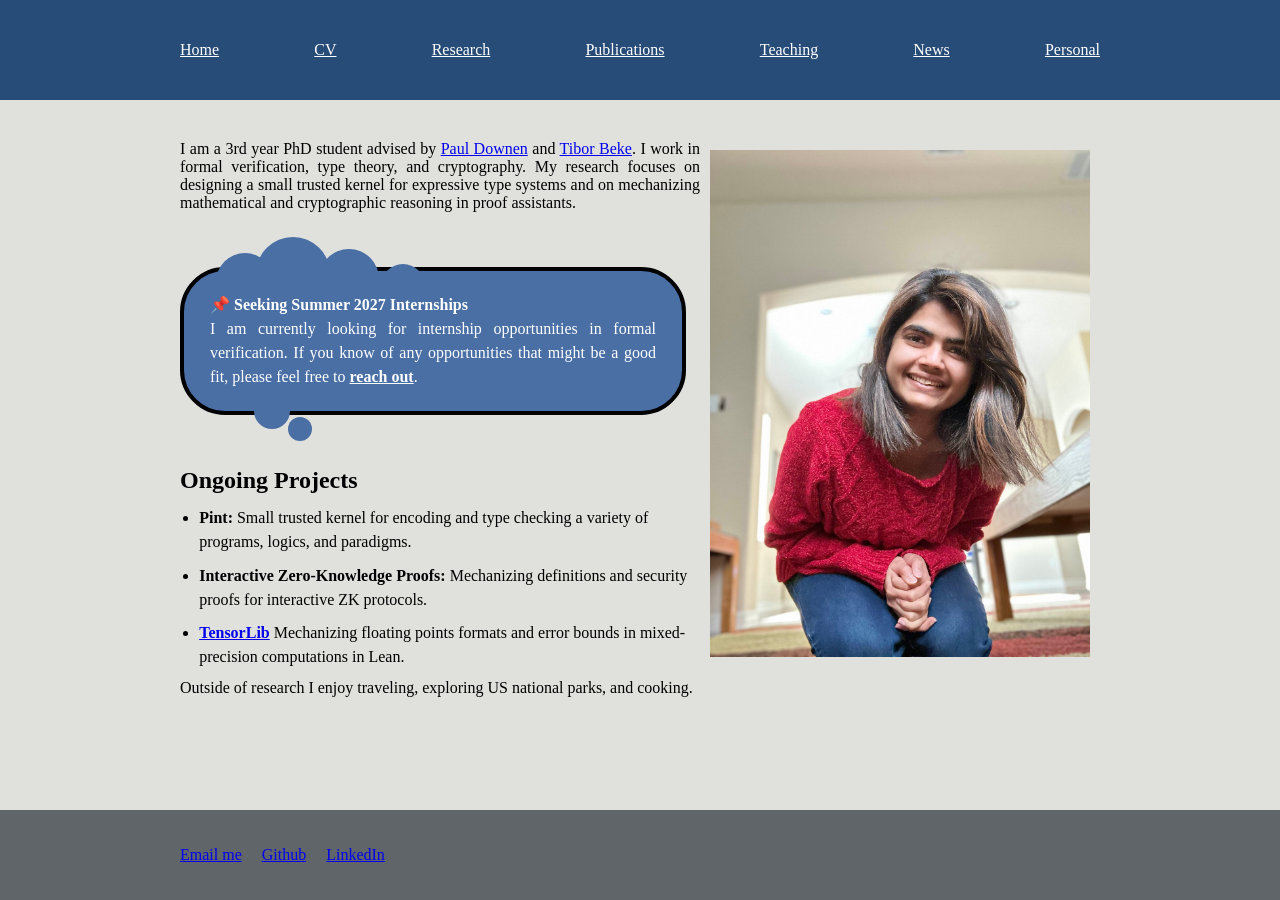
<file: index.html>
<!DOCTYPE html>
<html lang="en">
	<head>
		<title>Shriya Thakur</title>
		<meta charset="UTF-8">
		<meta name="viewport" content="width=device-width, initial-scale=1">
		<link href="css/style.css" rel="stylesheet">
	</head>
	<body>
		<div id="main">
			<div id="navbar-wrapper">
				<div id="navbar" class="container">
				<a href="index.html">Home</a>
				<a href="resume.html">CV</a>
				<a href="projects.html">Research</a>
				<a href="publications.html">Publications</a>
				<a href="teaching.html">Teaching</a>
				<a href="news.html">News</a>
				<a href="personal.html">Personal</a>
			</div>
			</div>
			<div id="content" class="container">
				<img class="pic" src="img/bub.jpg" alt="A pic of bubitto.">
				<p>I am a 3rd year PhD student advised by <a href="https://pauldownen.com" target="_blank">Paul Downen</a> and <a href="https://www.uml.edu/profile/tibor_beke/" target="_blank" > Tibor Beke</a>.
					I work in formal verification, type theory, and cryptography. 
					My research focuses on designing a small trusted kernel for expressive type systems and on mechanizing mathematical and 
					cryptographic reasoning in proof assistants.</p> 
					
				<div class="internship-cloud"><p> 📌 <strong>Seeking Summer 2027 Internships</strong><br> I am currently looking for internship opportunities in formal verification. 
					If you know of any opportunities that might be a good fit, please feel free to <a href="mailto:shriyacool23@gmail.com">reach out</a>.</p></div>

				<div class="current-research">
  				<h2>Ongoing Projects</h2>
  					<ul>
    				<li><strong>Pint:</strong> Small trusted kernel for encoding and type checking a variety of programs, logics, and paradigms.</li>
   					 <li><strong>Interactive Zero-Knowledge Proofs:</strong> Mechanizing definitions and security proofs for interactive ZK protocols.</li>
   					 <li> <strong><a href="https://github.com/leanprover/TensorLib" target="_blank">TensorLib</a></strong> Mechanizing floating points formats and error bounds in mixed-precision computations in Lean.</li>
  					</ul>
				</div>
				<p>Outside of research I enjoy traveling, exploring US national parks, and cooking.</p>

			</div>


			<div id="contact-wrapper">
				<div id="contact" class="container">
					<div>
						<a href="mailto:shriyacool23@gmail.com">Email me</a>
					</div>
					<div>
						<a href="https://github.com/SmoothThunk">Github</a>
					</div>
					<div>
						<a href="https://www.linkedin.com/in/shriya-thakur-670aa0254">LinkedIn</a>
					</div>
				</div>
			</div>
		</div>
	</body>
</html>
</file>
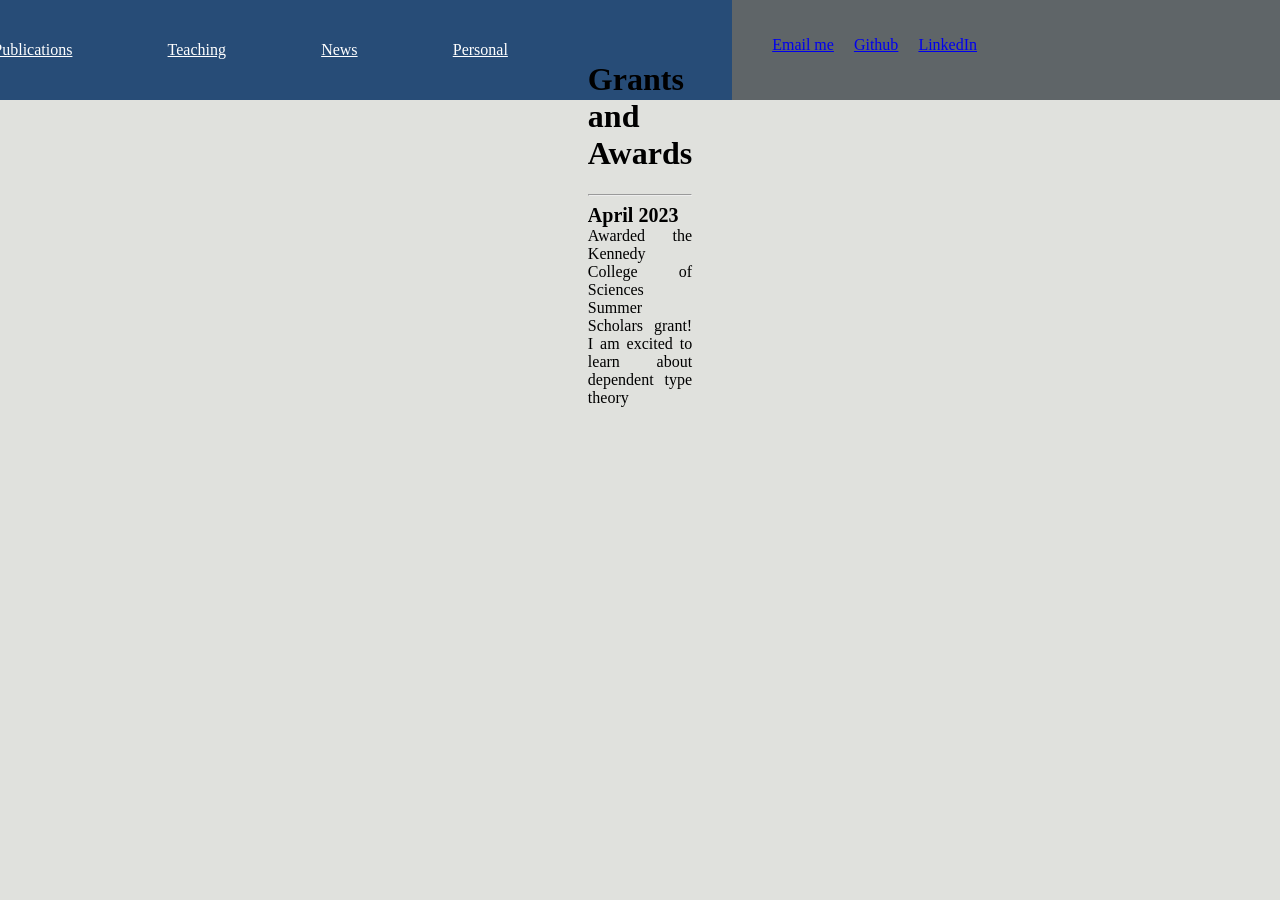
<file: grants.html>
<!DOCTYPE html>
<html lang="en">
	<head>
		<title>News</title>
		<meta charset="UTF-8">
		<meta name="viewport" content="width=device-width, initial-scale=1">
		<link href="css/style.css" rel="stylesheet">
	</head>
	<body>
		<div id="main">
			<div id="navbar-wrapper">
				<div id="navbar-wrapper">
				<div id="navbar" class="container">
				<a href="index.html">Home</a>
				<a href="resume.html">CV</a>
				<a href="projects.html">Research</a>
				<a href="publications.html">Publications</a>
				<a href="teaching.html">Teaching</a>
				<a href="news.html">News</a>
				<a href="personal.html">Personal</a>
			</div>
			</div>
			<div id="content" class="container">
				<h1>Grants and Awards</h1>
                <hr>

				<div class="grants-item">
					<h3>April 2023</h3>
					<p>Awarded the Kennedy College of Sciences Summer Scholars grant! I am excited to learn about dependent type theory </p>
				</div>
			</div>
			<div id="contact-wrapper">
				<div id="contact" class="container">
					<div>
						<a href="mailto:shriyacool23@gmail.com">Email me</a>
					</div>
					<div>
						<a href="https://github.com/SmoothThunk">Github</a>
					</div>
					<div>
						<a href="www.linkedin.com/in/shriya-thakur-670aa0254">LinkedIn</a>
					</div>
				</div>
			</div>
		</div>
	</body>
</html>
</file>
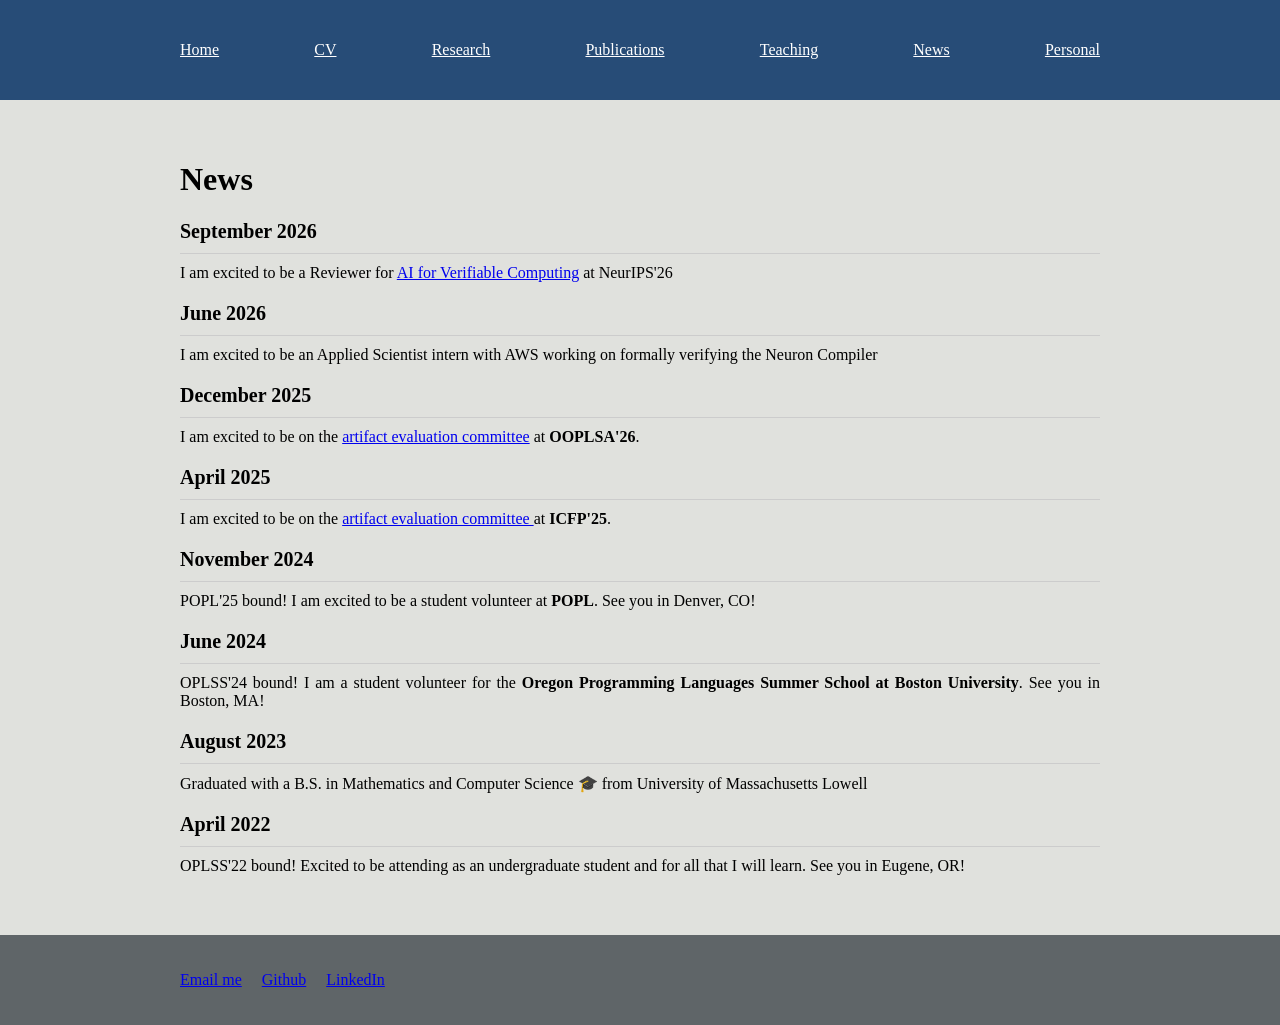
<file: news.html>
<!DOCTYPE html>
<html lang="en">
	<head>
		<title>News</title>
		<meta charset="UTF-8">
		<meta name="viewport" content="width=device-width, initial-scale=1">
		<link href="css/style.css" rel="stylesheet">
	</head>
	<body>
		<div id="main">
			<div id="navbar-wrapper">
				<div id="navbar" class="container">
				<a href="index.html">Home</a>
				<a href="resume.html">CV</a>
				<a href="projects.html">Research</a>
				<a href="publications.html">Publications</a>
				<a href="teaching.html">Teaching</a>
				<a href="news.html">News</a>
				<a href="personal.html">Personal</a>
			</div>
			</div>
			<div id="content" class="container">
				<h1>News</h1>

				<div class="news-item">
					<h3>September 2026</h3>
					<hr>
					<p>I am excited to be a Reviewer for <a href="https://vericodegen.github.io" target=""blank">AI for Verifiable Computing</a> at NeurIPS'26 </p> </div>

				<div class="news-item">
					<h3>June 2026</h3>
					<hr>
					<p>I am excited to be an Applied Scientist intern with AWS working on formally verifying the Neuron Compiler </p> </div>

				<div class="news-item">
					<h3>December 2025</h3>
					<hr>
					<p>I am excited to be on the <a href="https://2026.splashcon.org/profile/shriyathakur" target="blank">artifact evaluation committee</a> at <strong>OOPLSA'26</strong>.
				</div>


				<div class="news-item">
					<h3>April 2025</h3>
					<hr>
					<p>I am excited to be on the
						<a href="https://icfp25.sigplan.org/profile/shriyathakur" target="blank"> artifact evaluation committee </a> at <strong>ICFP'25</strong>.</p>
				</div>
				
				<div class="news-item">
					<h3>November 2024</h3>
					<hr>
					<p>POPL'25 bound! I am excited to be a student volunteer at <strong>POPL</strong>. See you in Denver, CO!</p>
				</div>

                <div class="news-item">
					<h3>June 2024</h3>
					<hr>
					<p>OPLSS'24 bound! I am a student volunteer for the <strong>Oregon Programming Languages Summer School at Boston University</strong>. See you in Boston, MA!</p>
				</div>



				<div class="news-item">
					<h3>August 2023</h3>
					<hr>
					<p>Graduated with a B.S. in Mathematics and Computer Science 🎓 from University of Massachusetts Lowell</p>
				</div>

				<div class="news-item">
					<h3>April 2022</h3>
					<hr>
					<p>OPLSS'22 bound! Excited to be attending as an undergraduate student and for all that I will learn. See you in Eugene, OR!</p>
				</div>


			</div>
			<div id="contact-wrapper">
				<div id="contact" class="container">
					<div>
						<a href="mailto:shriyacool23@gmail.com">Email me</a>
					</div>
					<div>
						<a href="https://github.com/SmoothThunk">Github</a>
					</div>
					<div>
						<a href="www.linkedin.com/in/shriya-thakur-670aa0254">LinkedIn</a>
					</div>
				</div>
			</div>
		</div>
	</body>
</html>
</file>
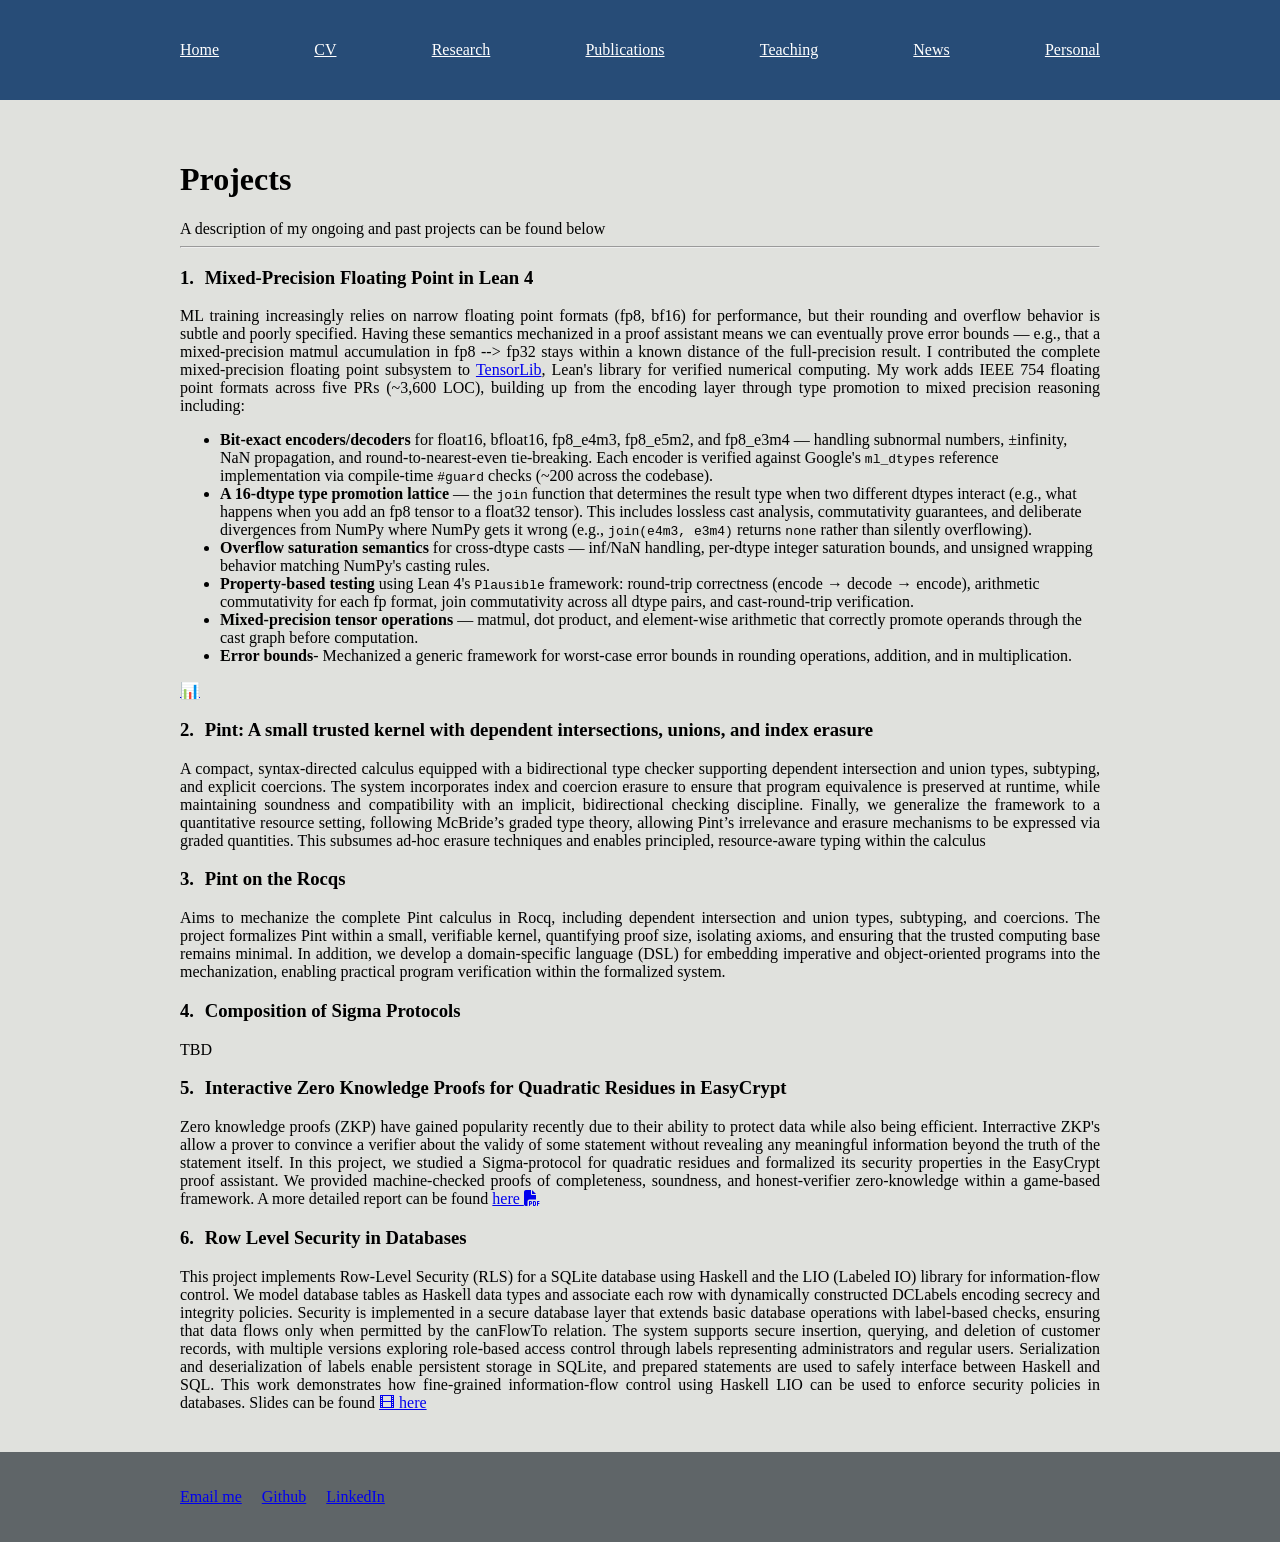
<file: projects.html>
<!DOCTYPE html>
<html lang="en">
	<head>
		<title>Projects</title>
		<meta charset="UTF-8">
		<meta name="viewport" content="width=device-width, initial-scale=1">
		<link href="css/style.css" rel="stylesheet">
		<link rel="stylesheet" href="https://cdnjs.cloudflare.com/ajax/libs/font-awesome/6.5.1/css/all.min.css">

	</head>
	<body>
		<div id="main">
			<div id="navbar-wrapper">
				<div id="navbar" class="container">
				<a href="index.html">Home</a>
				<a href="resume.html">CV</a>
				<a href="projects.html">Research</a>
				<a href="publications.html">Publications</a>
				<a href="teaching.html">Teaching</a>
				<a href="news.html">News</a>
				<a href="personal.html">Personal</a>
			</div>
		</div>
			<div id="content" class="container">
                <h1>Projects</h1>
				<p>A description of my ongoing and past projects can be found below</p>
                <hr>

				<div class="projects-item">
    <h3>Mixed-Precision Floating Point in Lean 4</h3>
    <p>
	ML training increasingly relies on narrow floating point formats (fp8, bf16) for performance,
	but their rounding and overflow behavior is subtle and poorly specified. Having these semantics
	mechanized in a proof assistant means we can eventually prove error bounds — e.g.,
	that a mixed-precision matmul accumulation in fp8 --> fp32 stays within a known distance of the
	full-precision result. I contributed the complete mixed-precision floating point subsystem to
	<a href="https://github.com/leanprover/TensorLib">TensorLib</a>, Lean's library
	for verified numerical computing. My work adds IEEE 754 floating point formats across
	five PRs (~3,600 LOC), building up from the encoding layer through type promotion to
	mixed precision reasoning including:
    </p>
    <ul>
      <li>
        <strong>Bit-exact encoders/decoders</strong> for float16, bfloat16, fp8_e4m3, fp8_e5m2, and
        fp8_e3m4 — handling subnormal numbers, ±infinity, NaN propagation, and round-to-nearest-even
        tie-breaking. Each encoder is verified against Google's <code>ml_dtypes</code> reference
        implementation via compile-time <code>#guard</code> checks (~200 across the codebase).
      </li>
      <li>
        <strong>A 16-dtype type promotion lattice</strong> — the <code>join</code> function that
        determines the result type when two different dtypes interact (e.g., what happens when you add
        an fp8 tensor to a float32 tensor). This includes lossless cast analysis, commutativity
        guarantees, and deliberate divergences from NumPy where NumPy gets it wrong (e.g.,
        <code>join(e4m3, e3m4)</code> returns <code>none</code> rather than silently overflowing).
      </li>
      <li>
        <strong>Overflow saturation semantics</strong> for cross-dtype casts — inf/NaN handling,
        per-dtype integer saturation bounds, and unsigned wrapping behavior matching NumPy's casting
        rules.
      </li>
      <li>
        <strong>Property-based testing</strong> using Lean 4's <code>Plausible</code> framework:
        round-trip correctness (encode → decode → encode), arithmetic commutativity for each fp
        format, join commutativity across all dtype pairs, and cast-round-trip verification.
      </li>
      <li>
        <strong>Mixed-precision tensor operations</strong> — matmul, dot product, and element-wise
        arithmetic that correctly promote operands through the cast graph before computation.
      </li>
	  <li>
		<strong>Error bounds</strong>- Mechanized a generic framework for worst-case
		error bounds in rounding operations, addition, and in multiplication.
	  </li>
    </ul>

    <!-- <h3>Challenges:</h3>
    <p>
      The fp8 formats are tricky. fp8_e4m3 and e3m4 trade off range vs. precision (e4m3 max
      is 448, e3m4 max is 15.5), and each format has different NaN/infinity conventions (e4m3fn has no
      infinity, e5m2 does, e3m4 does). Getting round-to-nearest-even correct at the boundary between
      subnormal and normal numbers, and at the overflow edge where double-rounding through fp32 can
      disagree with a single-precision round, required careful bit-level reasoning validated against
      the reference.

    </p> -->

    <p>
     <a href="https://smooththunk.github.io/TensorLib-Timeline-Visual/" target="_blank"> 📊  </a>
    </p>
  </div>

				<div class="projects-item">
				<h3>Pint: A small trusted kernel with dependent intersections, unions, and index erasure</h3>
				
				<p> A compact, syntax-directed calculus equipped with a bidirectional type checker supporting dependent intersection and union types, 
					subtyping, and explicit coercions. The system incorporates index and coercion erasure to ensure that program equivalence is preserved at runtime, 
					while maintaining soundness and compatibility with an implicit, bidirectional checking discipline. Finally, we generalize the framework to a 
					quantitative resource setting, following McBride’s graded type theory, allowing Pint’s irrelevance and erasure mechanisms to be expressed via 
					graded quantities. This subsumes ad-hoc erasure techniques and enables principled, resource-aware typing within the calculus</p>
				
				</div>

				<div class="projects-item">
				<h3>Pint on the Rocqs</h3>
				<p> Aims to mechanize the complete Pint calculus in Rocq, including dependent intersection and union types, 
					subtyping, and coercions. The project formalizes Pint within a small, verifiable kernel, quantifying proof size, 
					isolating axioms, and ensuring that the trusted computing base remains minimal. 
					In addition, we develop a domain-specific language (DSL) for embedding imperative and object-oriented programs into the mechanization, 
					enabling practical program verification within the formalized system.</p> 
				</div>

				<div class="projects-item">
				<h3>Composition of Sigma Protocols</h3>
				<p> TBD</p> 
				</div>

				<div class="projects-item">
                <h3>Interactive Zero Knowledge Proofs for Quadratic Residues in EasyCrypt</h3>
                 <p>
                    Zero knowledge proofs (ZKP) have gained popularity recently due to their ability to protect data while also being efficient.
					Interractive ZKP's allow a prover to convince a verifier about the validy of some statement without revealing any meaningful information
					beyond the truth of the statement itself. In this project, we studied a Sigma-protocol for quadratic residues and formalized its security 
					properties in the EasyCrypt proof assistant. We provided machine-checked proofs of completeness, soundness, and honest-verifier zero-knowledge 
					within a game-based framework. A more detailed report can be found
					<a href="EasyZKP.pdf" target="_blank" rel="noopener" class="paper-link"> here
                	<i class="fa-solid fa-file-pdf"></i>
                	</a>

                </p>
            </div>



				<div class="projects-item">
					<h3>Row Level Security in Databases</h3>
					<p>This project implements Row-Level Security (RLS) for a SQLite database using Haskell and the LIO (Labeled IO) library for 
						information-flow control. We model database tables as Haskell data types and associate each row with dynamically constructed 
						DCLabels encoding secrecy and integrity policies. Security is implemented in a secure database layer that extends 
						basic database operations with label-based checks, ensuring that data flows only when permitted by the canFlowTo relation. 
						The system supports secure insertion, querying, and deletion of customer records, with multiple versions exploring role-based 
						access control through labels representing administrators and regular users. Serialization and deserialization of labels enable 
						persistent storage in SQLite, and prepared statements are used to safely interface between Haskell and SQL. This work 
						demonstrates how fine-grained information-flow control using Haskell LIO can be used to enforce security policies in databases. Slides
					can be found <a href="ShriyaThakur_FinalPresentation_FormalMethods.pptx">🎞 here</a></p> 
				</div>
				
			</div>
			<div id="contact-wrapper">
				<div id="contact" class="container">
					<div>
						<a href="mailto:shriyacool23@gmail.com">Email me</a>
					</div>
					<div>
						<a href="https://github.com/SmoothThunk">Github</a>
					</div>
					<div>
						<a href="www.linkedin.com/in/shriya-thakur-670aa0254">LinkedIn</a>
					</div>
				</div>
			</div>
		</div>
	</body>
</html>
</file>
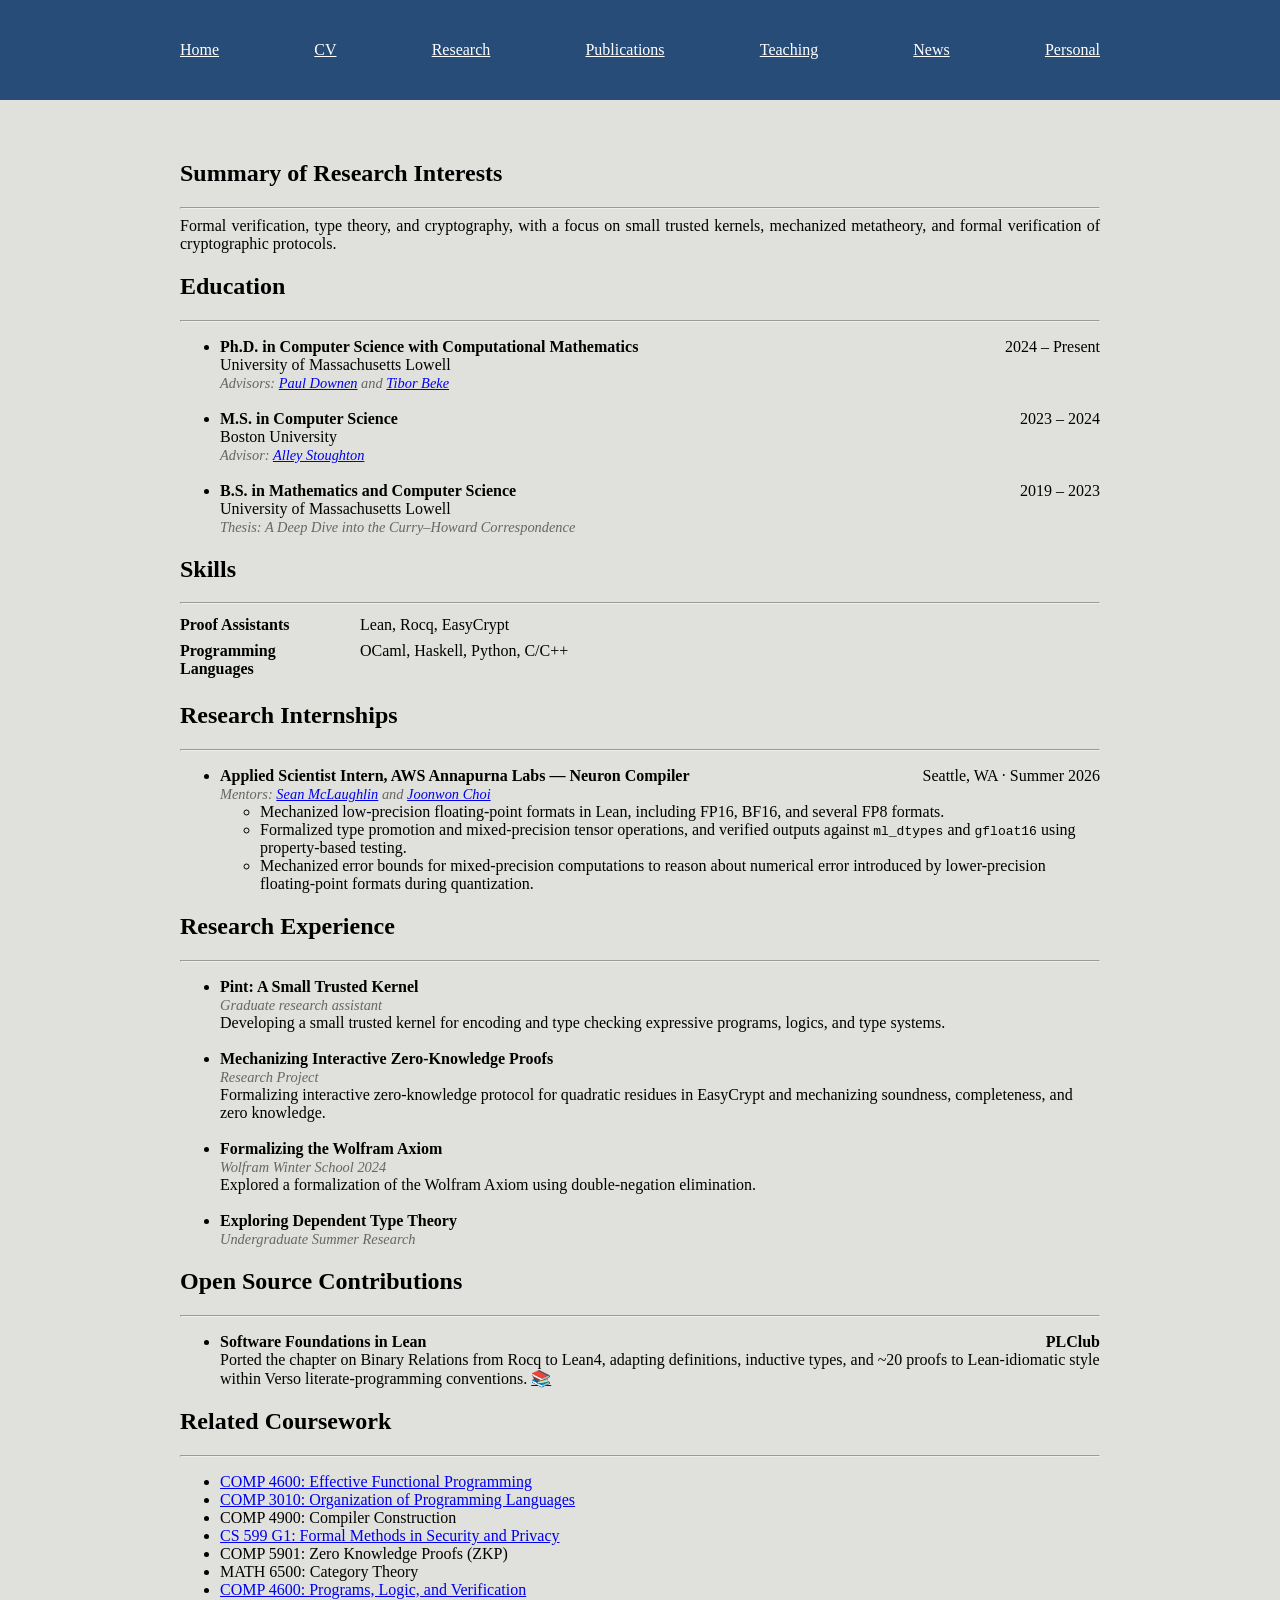
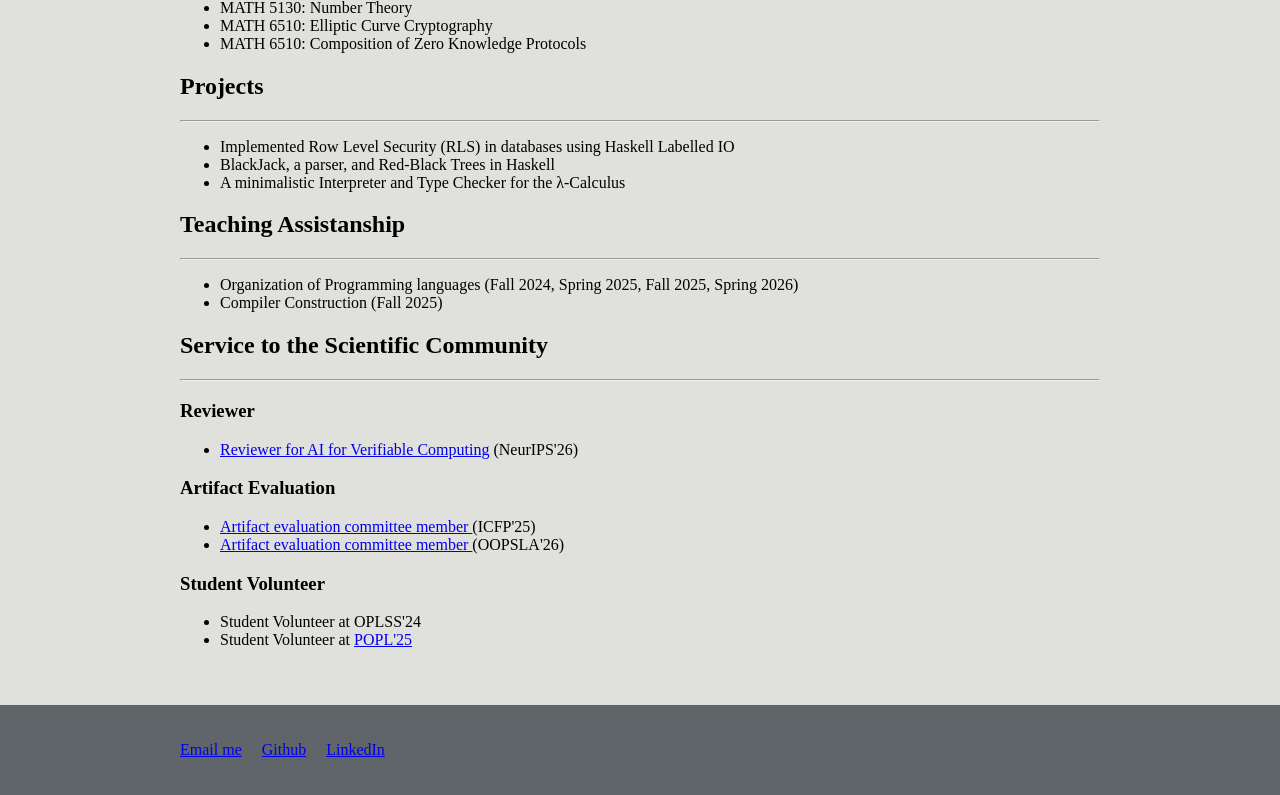
<file: resume.html>
<!DOCTYPE html>
<html lang="en">
	<head>
		<!-- <title>Curriculum Vitae</title> --> 
		<meta charset="UTF-8">
		<meta name="viewport" content="width=device-width, initial-scale=1">
		<link href="css/style.css" rel="stylesheet">
	</head>
	<body>
		<div id="main">
			<div id="navbar-wrapper">
				<div id="navbar" class="container">
				<a href="index.html">Home</a>
				<a href="resume.html">CV</a>
				<a href="projects.html">Research</a>
				<a href="publications.html">Publications</a>
				<a href="teaching.html">Teaching</a>
				<a href="news.html">News</a>
				<a href="personal.html">Personal</a>
			</div>
			</div>
			<div id="content" class="container">
				<!-- <h1>Resume</h1> -->

				<h2>Summary of Research Interests</h2>
				<hr>
				<p> Formal verification, type theory, and cryptography, with a focus on small trusted kernels, mechanized metatheory, and formal verification
				of cryptographic protocols. </p>

				<h2>Education</h2>
				<hr>
				<ul>
					<li> <strong>Ph.D. in Computer Science with Computational Mathematics</strong>
						<span class="location">2024 – Present</span><br>
						University of Massachusetts Lowell<br>
						<span class="meta">
							Advisors: <a href="https://pauldownen.com" target="_blank">Paul Downen</a> and <a href="https://www.uml.edu/profile/tibor_beke/" target="_blank">Tibor Beke</a></span>
   					</li> <br>
					<li> <strong>M.S. in Computer Science</strong> <span class="location">2023 – 2024</span><br> Boston University<br>
						<span class="meta"> Advisor: <a href="https://alleystoughton.us" target="_blank">Alley Stoughton</a> </span>
					</li>
					<br>
					<li> <strong>B.S. in Mathematics and Computer Science</strong> <span class="location">2019 – 2023</span><br> University of Massachusetts Lowell <br>
						<span class="meta">
							Thesis: <em>A Deep Dive into the Curry–Howard Correspondence</em>
						</span>
					</li>
				</ul>

				<h2>Skills</h2>
				<hr>
				<table class="skills-table">
					<tr>
						<td><strong>Proof Assistants</strong></td>
						<td>Lean, Rocq, EasyCrypt</td>
					</tr>
					<tr>
						<td><strong>Programming Languages</strong></td>
						<td>OCaml, Haskell, Python, C/C++</td>
					</tr>
				</table>

	

				<h2>Research Internships</h2><hr>
				<ul>
					<li> <strong>Applied Scientist Intern, AWS Annapurna Labs — Neuron Compiler</strong>
						<span class="location">Seattle, WA · Summer 2026</span><br>
						<span class="meta"> Mentors: <a href="https://github.com/seanmcl" target="_blank">Sean McLaughlin</a> and <a href="https://joonwon.net/c/" target="_blank">Joonwon Choi</a></span>

				<ul>
					<li> Mechanized low-precision floating-point formats in Lean, including FP16, BF16, and several FP8 formats.</li>
					<li> Formalized type promotion and mixed-precision tensor operations, and verified outputs against <code>ml_dtypes</code> and <code>gfloat16</code> using property-based testing.</li>
					<li> Mechanized error bounds for mixed-precision computations to reason about numerical error introduced by lower-precision floating-point formats during quantization.</li>
				</ul>
				</li>
				</ul>


				<h2>Research Experience</h2>
				<hr>
				<ul>
					<li> <strong>Pint: A Small Trusted Kernel</strong><br>
						<span class="meta">Graduate research assistant</span><br> 
						Developing a small trusted kernel for encoding and type checking expressive programs, logics, and type systems.
					</li> <br>
					<li> <strong>Mechanizing Interactive Zero-Knowledge Proofs</strong><br> <span class="meta">Research Project</span><br> Formalizing interactive zero-knowledge protocol for quadratic residues in EasyCrypt and mechanizing soundness, completeness, and zero knowledge.</li><br>
					<li> <strong>Formalizing the Wolfram Axiom</strong><br> <span class="meta">Wolfram Winter School 2024</span><br>
						Explored a formalization of the Wolfram Axiom using double-negation elimination.
					</li> <br>
					<li> <strong>Exploring Dependent Type Theory</strong><br> <span class="meta">Undergraduate Summer Research</span></li>
				</ul>

				<h2>Open Source Contributions</h2>
				<hr>
				<ul>
					<strong> <li>Software Foundations in Lean <span class="location">PLClub</span></li></strong>
					Ported the chapter on Binary Relations from Rocq to Lean4, adapting definitions, inductive types, and ~20 proofs to Lean-idiomatic style within Verso literate-programming conventions. 
					<a href="github.com/plclub/sf-in-lean/pull/" target="_blank">📚</a>
				</ul>

				<h2>Related Coursework</h2>
				<hr>
				<ul>
					<li><a href="https://pauldownen.com/courses/22F/EFP/index.html" target="blank">COMP 4600: Effective Functional Programming</a></li>
					<li><a href="https://pauldownen.com/courses/22S/OPL/index.html" target="blank">COMP 3010: Organization of Programming Languages</a></li>
					<li>COMP 4900: Compiler Construction</li>
					<li><a href="https://cs-people.bu.edu/gaboardi/teaching/S24-CS599.html" target="blank">CS 599 G1: Formal Methods in Security and Privacy</a></li>
					<li>COMP 5901: Zero Knowledge Proofs (ZKP)</li>
					<li>MATH 6500: Category Theory</li>
					<li><a href="https://pauldownen.com/courses/25S/Logic/index.html" target="blank">COMP 4600: Programs, Logic, and Verification</a></li>
					<li>MATH 5130: Number Theory</li>
					<li>MATH 6510: Elliptic Curve Cryptography</li>
					<li>MATH 6510: Composition of Zero Knowledge Protocols</li>
				</ul>

				<h2>Projects</h2>
				<hr>
				<ul>
					<li>Implemented Row Level Security (RLS) in databases using Haskell Labelled IO</li>
					<li>BlackJack, a parser, and Red-Black Trees in Haskell</li>
					<li>A minimalistic Interpreter and Type Checker for the λ-Calculus</li>
				</ul>

				<h2>Teaching Assistanship</h2>
				<hr>
				<ul>
					<li>Organization of Programming languages (Fall 2024, Spring 2025, Fall 2025, Spring 2026)</li>
					<li>Compiler Construction (Fall 2025)</li>
				</ul>

				<h2>Service to the Scientific Community</h2>
				<hr>
				<h3> Reviewer </h3>
				<ul>
					<li> <a href="https://vericodegen.github.io" target="blank"> Reviewer for AI for Verifiable Computing</a> (NeurIPS'26)</li>
				</ul>
				<h3> Artifact Evaluation</h3>
				<ul>
					<li> <a href="https://icfp25.sigplan.org/profile/shriyathakur" target="blank"> Artifact evaluation committee member </a> (ICFP'25)</li>
					<li><a href="https://2026.splashcon.org/profile/shriyathakur" target="blank"> Artifact evaluation committee member </a> (OOPSLA'26)</li>
				</ul>
				<h3> Student Volunteer </h3>
				<ul>
					<li>Student Volunteer at OPLSS'24</li>
                    <li>Student Volunteer at <a href="https://conf.researchr.org/home/POPL-2025" target="blank">POPL'25</a></li>

				</ul>

			</div>

			<div id="contact-wrapper">
				<div id="contact" class="container">
					<div>
						<a href="mailto:shriyacool23@gmail.com">Email me</a>
					</div>
					<div>
						<a href="https://github.com/SmoothThunk">Github</a>
					</div>
					<div>
						<a href="www.linkedin.com/in/shriya-thakur-670aa0254">LinkedIn</a>
					</div>
				</div>
			</div>
		</div>
	</body>
</html>
</file>
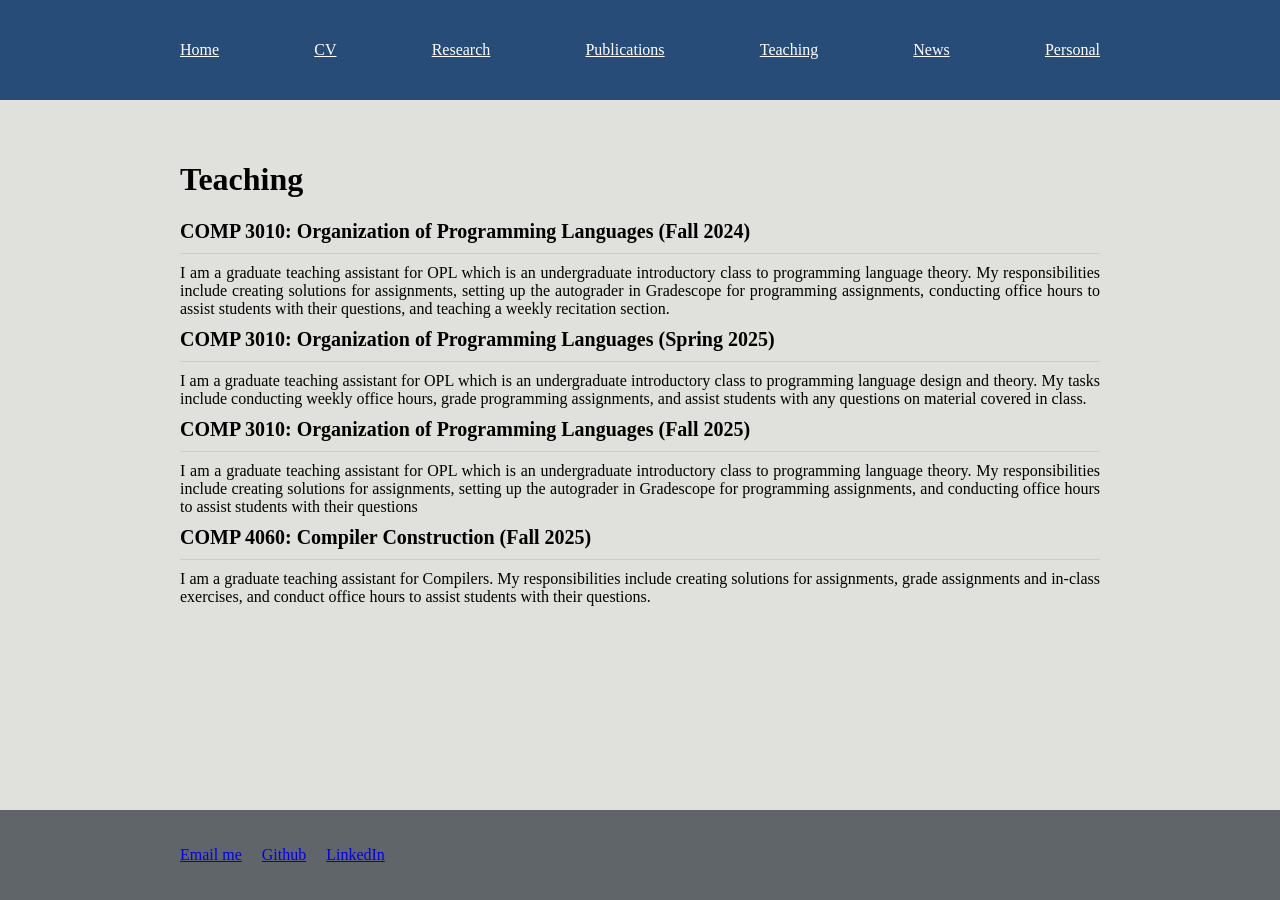
<file: teaching.html>
<!DOCTYPE html>
<html lang="en">
	<head>
		<title>Teaching</title>
		<meta charset="UTF-8">
		<meta name="viewport" content="width=device-width, initial-scale=1">
		<link href="css/style.css" rel="stylesheet">
	</head>
	<body>
		<div id="main">
			<div id="navbar-wrapper">
				<div id="navbar" class="container">
				<a href="index.html">Home</a>
				<a href="resume.html">CV</a>
				<a href="projects.html">Research</a>
				<a href="publications.html">Publications</a>
				<a href="teaching.html">Teaching</a>
				<a href="news.html">News</a>
				<a href="personal.html">Personal</a>
			</div>
			</div>
			<div id="content" class="container">
				<h1>Teaching</h1>

				<div class="teaching-item">
					<h3><strong>COMP 3010: Organization of Programming Languages (Fall 2024)</strong></h3>
					<hr>
					<p>
						I am a graduate teaching assistant for OPL which is an undergraduate introductory class to programming language theory. My responsibilities include
                        creating solutions for assignments, setting up the autograder in Gradescope for programming assignments, conducting office hours to assist students with their questions, 
                        and teaching a weekly recitation section.</li>
					</p>
					<h3><strong>COMP 3010: Organization of Programming Languages (Spring 2025)</strong></h3>
					<hr>
					<p>
						I am a graduate teaching assistant for OPL which is an undergraduate introductory class to programming language design and theory.
					My tasks include conducting weekly office hours, grade programming assignments, and assist students with any questions on material covered in class.</li>
					</p>

					<h3><strong>COMP 3010: Organization of Programming Languages (Fall 2025)</strong></h3>
					<hr>
					<p>
						I am a graduate teaching assistant for OPL which is an undergraduate introductory class to programming language theory. My responsibilities include
                        creating solutions for assignments, setting up the autograder in Gradescope for programming assignments, and conducting office hours to assist students with their questions</li>
					</p>

					<h3><strong>COMP 4060: Compiler Construction (Fall 2025)</strong></h3>
					<hr>
					<p>
						I am a graduate teaching assistant for Compilers. My responsibilities include
                        creating solutions for assignments, grade assignments and in-class exercises, and conduct office hours to assist students with their questions.</li>
				</div>
			</div>
			<div id="contact-wrapper">
				<div id="contact" class="container">
					<div>
						<a href="mailto:shriyacool23@gmail.com">Email me</a>
					</div>
					<div>
						<a href="https://github.com/SmoothThunk">Github</a>
					</div>
					<div>
						<a href="www.linkedin.com/in/shriya-thakur-670aa0254">LinkedIn</a>
					</div>
				</div>
			</div>
		</div>
	</body>
</html>
</file>
<file: css/style.css>
* {
	box-sizing:border-box;
}

body {
	min-height: 100vh;
	margin: 0px 0px;
	padding: 0px 0px;
	background-color: #e0e1dd;
}

body {
	display: flex;
	flex-direction: column;
	align-items: center;
}

.container {
	width: max(400px, 100vw);
	max-width: 1000px; 
}

#main {
	width: 100vw;
	display: flex;
	min-height: 100vh;
	flex-direction: column;
	align-content: space-between;
	align-items: center;
}

#navbar {
	padding: 20px 40px;
	display: flex;
	gap: 20px;
	height: 100px;
	flex-direction: row;
	flex-wrap: wrap;
	align-items: center;
	justify-content: space-between;
}

#navbar > a {
	color:white;
}

#content {
	padding: 40px 40px;
	flex: 1;
	height: 100px;
	width: 100vw;
}

#contact {
	color: white;
	display: flex;
	flex-wrap: wrap;
	padding: 20px 40px;
	height: 90px;
	align-items: center;
	gap: 20px;
}

#contact > a {
	color: white;
}

#navbar-wrapper {
	display: flex;
	justify-content: center;
	background-color: #274c77;
	width: 100vw;
}

#contact-wrapper {
	display: flex;
	justify-content: center;
	background-color: #5f6568;
	width: 100vw;
}

.pic {
	padding: 10px;
	width: min(100%, 400px);
	max-width: 400px;
	float: right;
}

p {
	text-align: justify;
	margin: 0px
}

.news-item {
    margin-bottom: 20px;
}

.news-item hr {
    border: 0;
    border-top: 1px solid #ccc;
    margin: 10px 0;
}

.news-item p {
    margin: 0;
    font-size: 16px;
}

.news-item h3 {
    font-size: 20px; 
    font-weight: bold;
    margin: 0;
}

.teaching-item {
    margin-bottom: 20px;
}

.teaching-item h3 {
    font-size: 20px;
    margin: 0;
}

.teaching-item hr {
    border: 0;
    border-top: 1px solid #ccc;
    margin: 10px 0;
}

.teaching-item p {
    margin: 10px 0;
}

.teaching-item ul {
    margin-left: 20px;
}

.projects-item p {
	margin: 0;
	font-size: 16x;
}

.projetcs-item h3 {
    font-size: 20px; 
    font-weight: bold;
    margin: 0;
}

.desc-with-icon {
  display: flex;
  align-items: flex-start;
  gap: 12px;              /* space between text and icon */
}

.desc-with-icon p {
  margin: 0;
  flex: 1;                /* take remaining width */
}

.paper-icon {
    font-size: 42px;
    color: #d32f2f; /* red */
    margin-left: 10px;
    text-decoration: none;
}

.paper-icon:hover {
    color: #000000;
}

#content {
    counter-reset: project-counter;
}

.projects-item h3 {
    counter-increment: project-counter;
}

.projects-item h3::before {
    content: counter(project-counter) ". ";
    font-weight: bold;
    margin-right: 6px;
}


.grants-item {
    margin-bottom: 20px;
}

.grants-item hr {
    border: 0;
    border-top: 1px solid #ccc;
    margin: 10px 0;
}

.grants-item p {
    margin: 0;
    font-size: 16px;
}

.grants-item h3 {
    font-size: 20px; 
    font-weight: bold;
    margin: 0;
}

.location {
	float: right
}

.meta {
	font-size: 0.9em;
	color: #666;
	font-style: italic
}

.current-research {
  margin-top: 2rem;
}

.current-research h2 {
  margin-bottom: 0.75rem;
}

.current-research ul {
  padding-left: 1.2rem;
  margin: 0;
}

.current-research li {
  margin-bottom: 0.6rem;
  line-height: 1.5;
}

.current-research strong {
  font-weight: 600;
}

.skills-table {
  width: 100%;
  border-collapse: collapse;
}

.skills-table td {
  padding: 4px 12px 4px 0;
  vertical-align: top;
}

.skills-table td:first-child {
  width: 180px;
}

.internship-cloud {
  position: relative;
  display: inline-block;
  max-width: 55%;
  margin: 55px 0 20px 0;
  padding: 22px 26px;

  background: #4a6fa5;
  color: white;
  border-radius: 45px;
  border: 4px solid black;

  line-height: 1.5;
}

/* text inside */
.internship-cloud p {
  margin: 0;
  position: relative;
  z-index: 2;
}

.internship-cloud a {
  color: white;
  font-weight: bold;
}

.internship-cloud::before {
  content: "";
  position: absolute;
  top: -18px;
  left: 32px;
  width: 58px;
  height: 58px;
  background: #4a6fa5;
  border-radius: 50%;
  box-shadow:
    48px -8px 0 8px #4a6fa5,
    104px -3px 0 1px #4a6fa5,
    158px 4px 0 -7px #4a6fa5;
  z-index: 1;
}
/* comic bubble tail */
.internship-cloud::after {
  content: "";
  position: absolute;
  bottom: -18px;
  left: 70px;
  width: 36px;
  height: 36px;
  background: #4a6fa5;
  border-radius: 50%;
  box-shadow:
    28px 18px 0 -6px #4a6fa5;
  z-index: 1;
}
</file>
